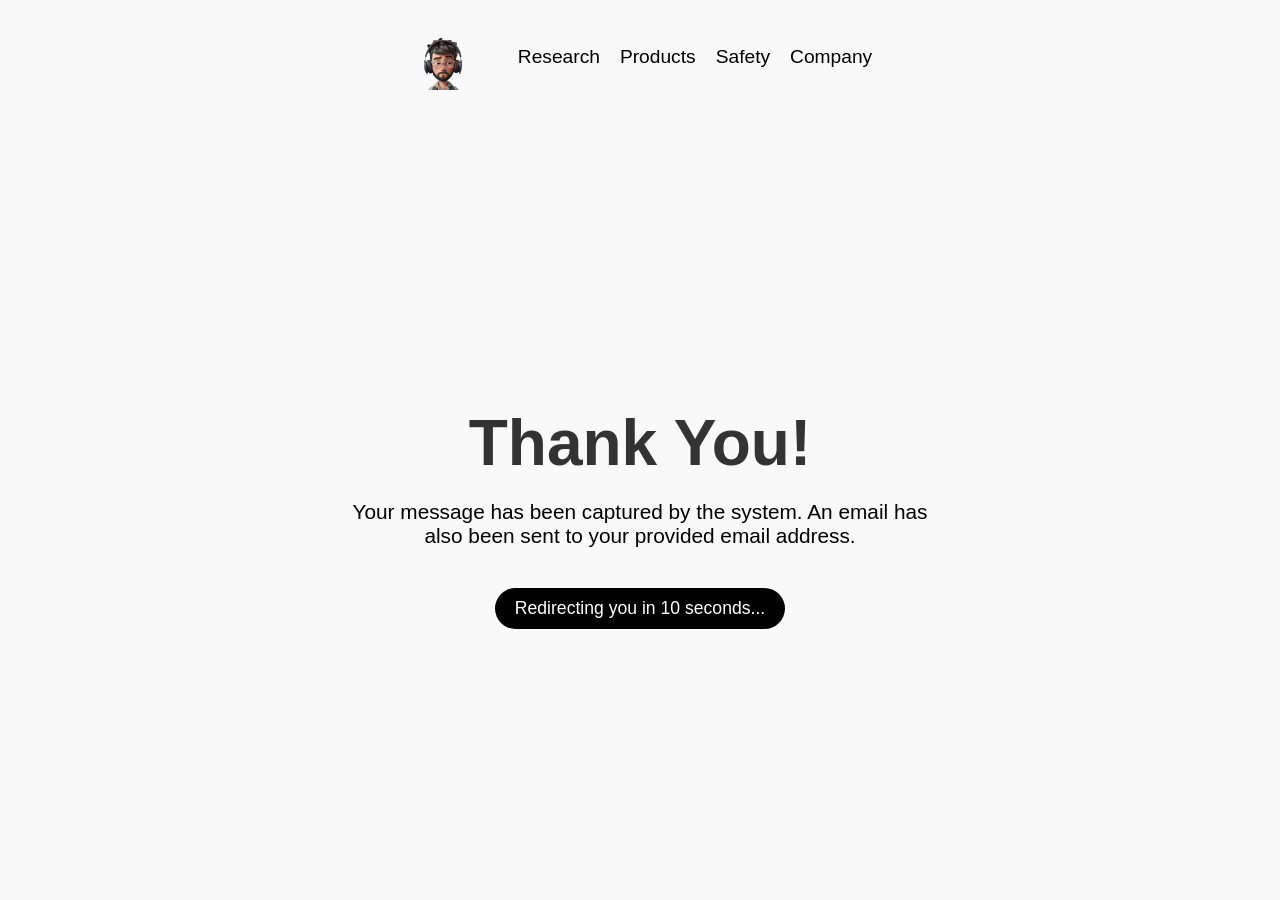
<file: thank-you-page/thank-you.html>
<!DOCTYPE html>
<html lang="en">

<!-- Mirrored from saurabhpatil.netlify.app/thank-you-page/thank-you by HTTrack Website Copier/3.x [XR&CO'2014], Mon, 02 Jun 2025 11:20:49 GMT -->
<!-- Added by HTTrack --><meta http-equiv="content-type" content="text/html;charset=UTF-8" /><!-- /Added by HTTrack -->
<head>
    <meta charset="UTF-8">
    <meta name="viewport" content="width=device-width, initial-scale=1.0">
    <title>Thank You</title>
    <link rel="icon" href="../src/png/main-favicon.png" type="image/png">
    <link rel="stylesheet" href="thank-you.css">
</head>
<body>
    <header>
        <div class="logo">
            <img src="../src/png/nav-avatar.png" alt="Logo">
        </div>
        <nav>
            <ul>
                <li><a href="#">Research</a></li>
                <li><a href="#">Products</a></li>
                <li><a href="#">Safety</a></li>
                <li><a href="#">Company</a></li>
            </ul>
        </nav>
    </header>
    <div class="container">
        <main>
            <h1>Thank You!</h1>
            <p>Your message has been captured by the system. An email has also been sent to your provided email address.</p>
            <a href="../index.html" class="home-button">Redirecting you in 10 seconds...</a>
        </main>
    </div>
    <script src="thank-you.js"></script>
</body>

<!-- Mirrored from saurabhpatil.netlify.app/thank-you-page/thank-you by HTTrack Website Copier/3.x [XR&CO'2014], Mon, 02 Jun 2025 11:20:51 GMT -->
</html>
</file>
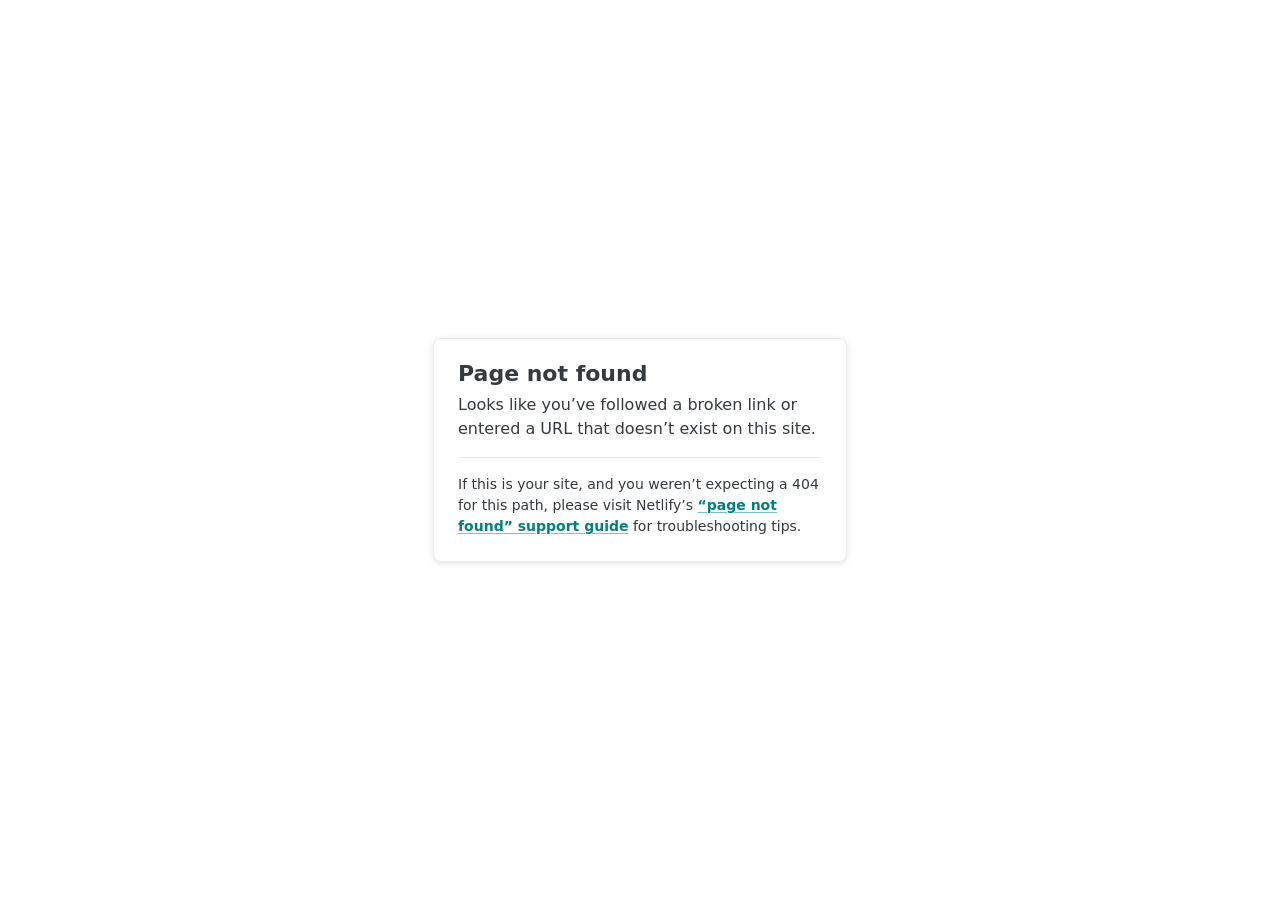
<file: src/png/crescent-moon.html>
<!DOCTYPE html>
<html lang="en">
  <head>
    <meta charset="utf-8" />
    <meta name="viewport" content="width=device-width, initial-scale=1.0" />
    <title>Page not found</title>
    <style>
      :root {
        --colorRgbFacetsTeal600: 2 128 125;
        --colorTealAction: var(--colorRgbFacetsTeal600);
        --colorRgbFacetsNeutralLight200: 233 235 237;
        --colorHr: var(--colorRgbFacetsNeutralLight200);
        --colorRgbFacetsNeutralLight700: 53 58 62;
        --colorGrayDarkest: var(--colorRgbFacetsNeutralLight700);
        --colorGrayLighter: var(--colorRgbFacetsNeutralLight200);
        --colorText: var(--colorGrayDarkest);
        --effectShadowLightShallow: 0 1px 10px 0 rgb(53 58 62 / 6%),
          0 2px 4px 0 rgb(53 58 62 / 8%);
        --colorRgbFacetsNeutralDark900: 6 11 16;
      }
      body {
        font-family: system-ui, -apple-system, BlinkMacSystemFont, "Segoe UI",
          Roboto, Helvetica, Arial, sans-serif, "Apple Color Emoji",
          "Segoe UI Emoji", "Segoe UI Symbol";
        background: white;
        overflow: hidden;
        margin: 0;
        padding: 0;
        line-height: 1.5;
        color: rgb(var(--colorText));
      }

      @media (prefers-color-scheme: dark) {
        body {
          background: rgb(var(--colorRgbFacetsNeutralDark900));
        }
      }

      h1 {
        margin: 0;
        font-size: 1.375rem;
        line-height: 1;
      }

      h1 + p {
        margin-top: 8px;
      }

      .main {
        position: relative;
        display: flex;
        flex-direction: column;
        align-items: center;
        justify-content: center;
        height: 100vh;
        width: 100vw;
      }

      .card {
        position: relative;
        width: 75%;
        max-width: 364px;
        padding: 24px;
        background: white;
        border-radius: 8px;
        box-shadow: var(--effectShadowLightShallow);
        border: 1px solid rgb(var(--colorGrayLighter));
      }

      a {
        margin: 0;
        font-weight: 600;
        color: rgb(var(--colorTealAction));
        text-decoration-skip-ink: all;
        text-decoration-thickness: 1px;
        text-underline-offset: 2px;
        text-decoration-color: rgb(var(--colorTealAction) / 0.5);
        transition: text-decoration-color 0.15s ease-in-out;
      }

      a:hover,
      a:focus-visible {
        text-decoration-color: rgb(var(--colorTealAction));
      }

      p:last-of-type {
        margin-bottom: 0;
      }

      hr {
        border: 0;
        height: 1px;
        background: rgb(var(--colorHr));
        margin-top: 16px;
        margin-bottom: 16px;
      }

      .your-site {
        font-size: 0.875rem;
      }
    </style>
  </head>
  <body>
    <div class="main">
      <div class="card">
        <h1>Page not found</h1>
        <p>
          Looks like you’ve followed a broken link or entered a URL that doesn’t
          exist on this site.
        </p>
        <hr />
        <p class="your-site">
          If this is your site, and you weren’t expecting a 404 for this path,
          please visit Netlify’s
          <a
            href="https://answers.netlify.com/t/support-guide-i-ve-deployed-my-site-but-i-still-see-page-not-found/125?utm_source=404page&utm_campaign=community_tracking"
            >“page not found” support guide</a
          >
          for troubleshooting tips.
        </p>
      </div>
    </div>
  </body>
</html>
</file>
<file: thank-you-page/thank-you.css>
body {
    font-family: Arial, sans-serif;
    margin: 0;
    padding: 0;
    display: flex;
    flex-direction: column;
    justify-content: center;
    align-items: center;
    height: 100vh;
    background-color: #f9f9f9;
}

.container {
    text-align: center;
    width: 90%;
    max-width: 600px;
    margin: auto;
}

header {
    display: flex;
    justify-content: center;
    align-items: center;
    width: 100%;
    padding: 20px;
    box-sizing: border-box;
}

.logo img {
    height: 70px;
    margin-right: 20px;
}

nav ul {
    list-style: none;
    margin: 0;
    padding: 0;
    display: flex;
}

nav ul li {
    margin-left: 20px;
}

nav ul li a {
    text-decoration: none;
    color: #000;
    font-size: 1.2em;
}

main {
    margin-top: 20px;
}

h1 {
    font-size: 4em;
    margin: 0;
    color: #333;
}

p {
    font-size: 1.3em;
    color: #000000;
    margin: 20px 0;
}

.home-button {
    display: inline-block;
    margin-top: 20px;
    padding: 10px 20px;
    background-color: #000;
    color: #fff;
    text-decoration: none;
    border-radius: 25px;
    font-size: 1.1em;
}

.home-button:hover {
    background-color: #333;
}

@media (max-width: 768px) {
    nav ul {
        flex-direction: column;
        align-items: center;
    }

    nav ul li {
        margin-left: 0;
        margin-top: 10px;
    }

    h1 {
        font-size: 2.5rem;
    }

    p {
        font-size: 1.2em;
    }

    .home-button {
        font-size: 1em;
    }
}
</file>
